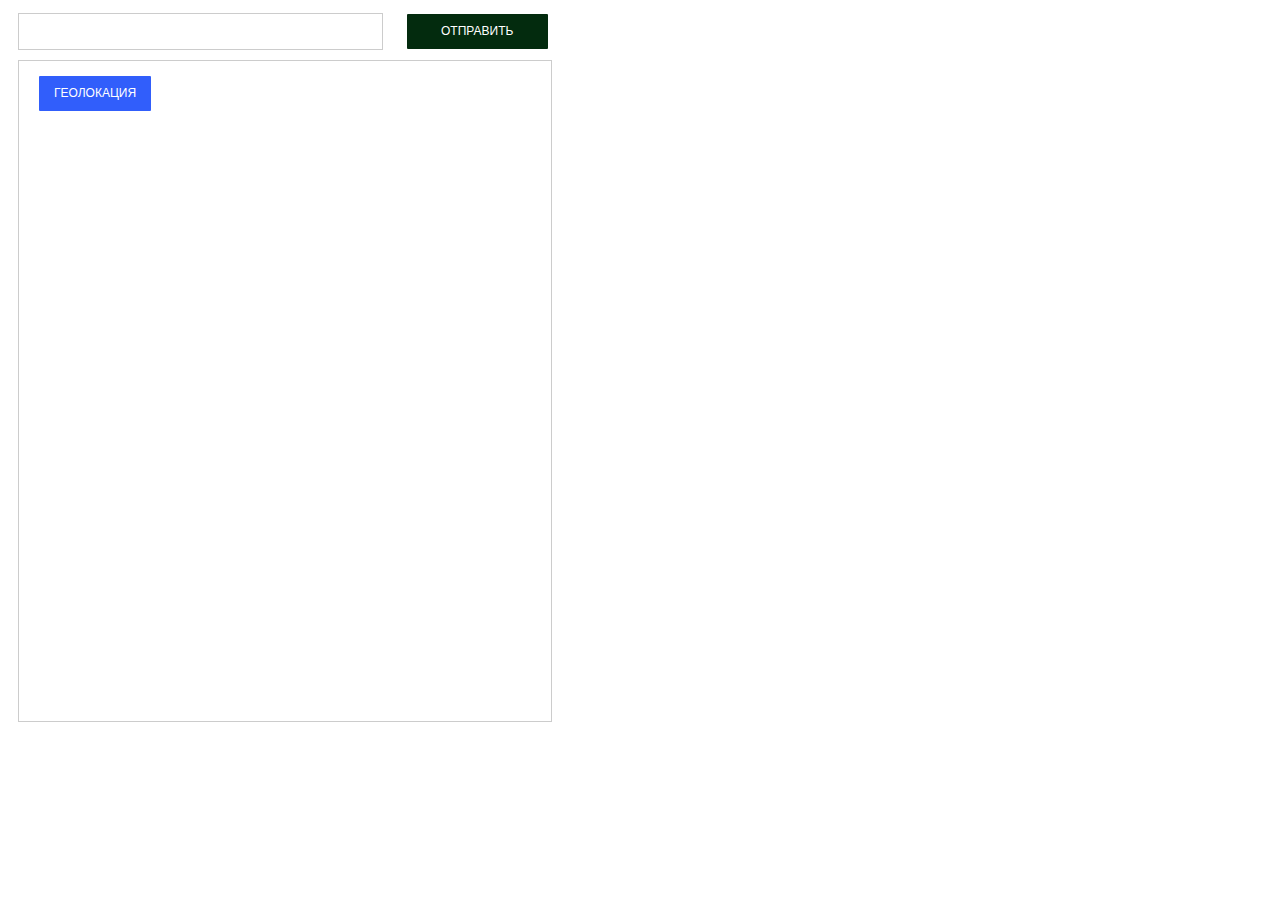
<file: Task_3/index.html>
<!DOCTYPE html>
<html lang="en">
<head>
    <meta charset="UTF-8">
    <meta name="viewport" content="width=device-width, initial-scale=1.0">
    <title>Чат</title>
    <link rel="stylesheet" href="./style.css">
</head>
<body>
    <div id="inputBox">
        <input type="text" id="inputMessage">
        <button id="sendButton">Отправить</button>
    </div>
    <div id="messages"> 
        <button class="btn j-btn-geo">Геолокация</button>
        
    <p id = "status"></p>
    <a id = "map-link" target="_blank"></a> </div>
    <script src="./script.js"></script>
</body>
</html>
</file>
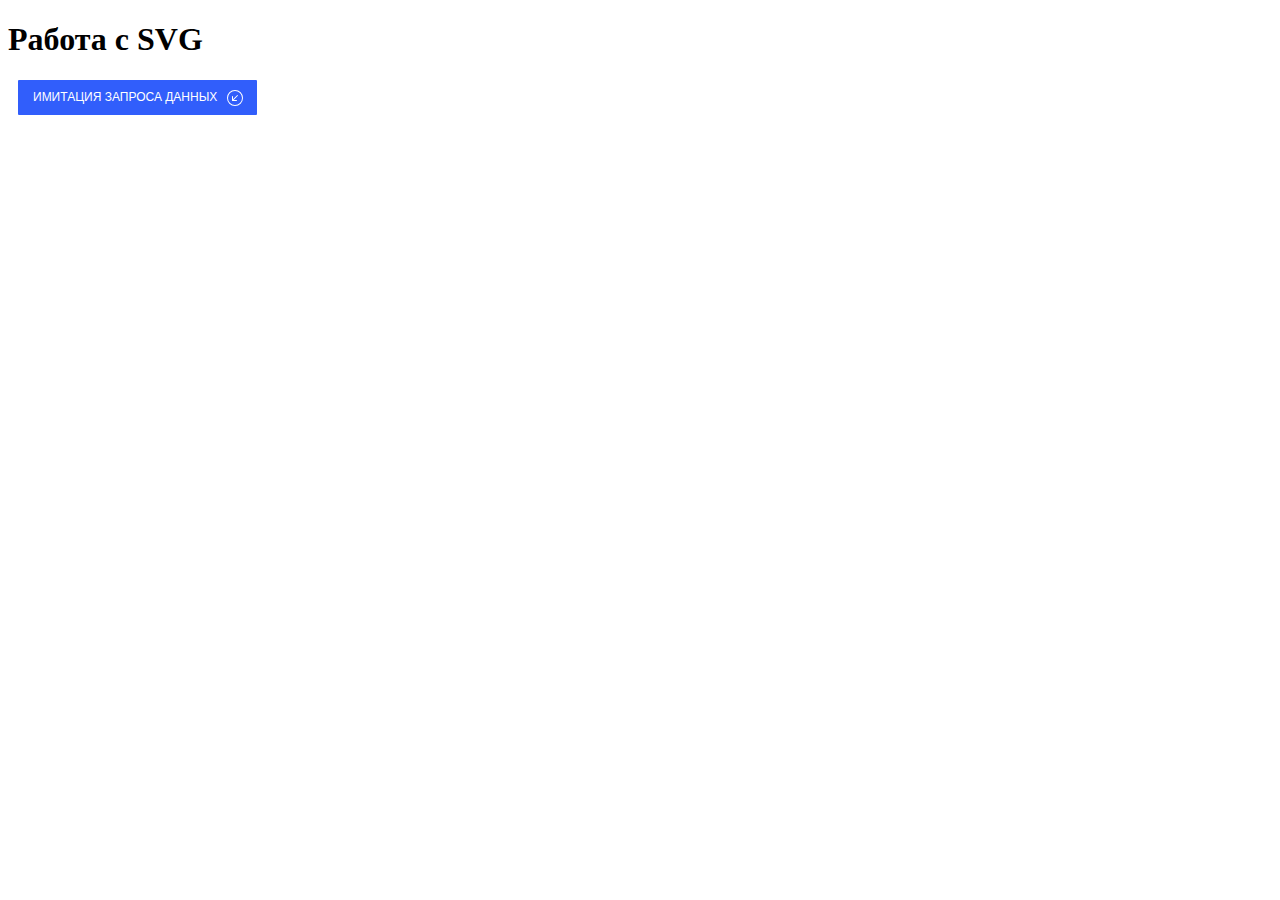
<file: Task_1/task_1.html>
<!DOCTYPE html>
<html lang="en">
<head>
  <meta charset="UTF-8">
  <meta name="viewport" content="width=device-width, initial-scale=1.0">
  <link rel="stylesheet" href="./task_1.css">
  <title>Работа с SVG</title>
</head>
<body>
  <h1>Работа с SVG</h1>
  <button class="btn j-btn-test">
    <div class="btn_text">Имитация запроса данных</div>
    <div class="btn_icon" id="icon_container">
    <!--   начало вставки SVG иконки   -->
    <svg xmlns="http://www.w3.org/2000/svg" width="16" height="16" fill="currentColor" class="bi bi-arrow-down-left-circle" viewBox="0 0 16 16">
    <path fill-rule="evenodd" d="M1 8a7 7 0 1 0 14 0A7 7 0 0 0 1 8zm15 0A8 8 0 1 1 0 8a8 8 0 0 1 16 0zm-5.904-2.854a.5.5 0 1 1 .707.708L6.707 9.95h2.768a.5.5 0 1 1 0 1H5.5a.5.5 0 0 1-.5-.5V6.475a.5.5 0 1 1 1 0v2.768l4.096-4.097z"/>
    </svg>
    <!--   конец вставки SVG иконки   -->
  </div>
</button>
<script src="./Task_1.js"></script>
</body>
</html>
</file>
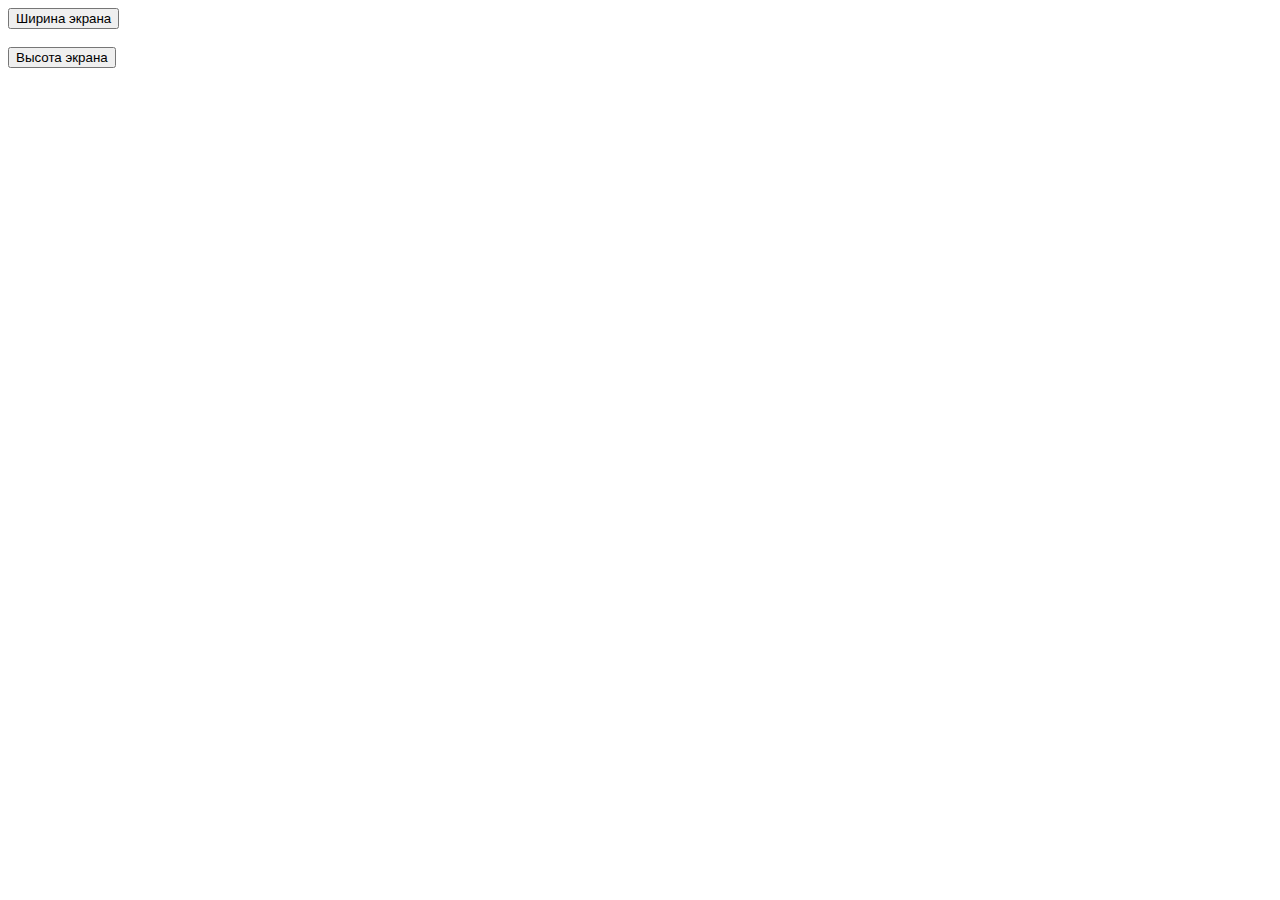
<file: Task_2/task_2.html>
<!DOCTYPE html>
<html lang="en">
<head>
    <meta charset="UTF-8">
    <meta name="viewport" content="width=device-width, initial-scale=1.0">
    <title>Высота и ширина экрана</title>
</head>
<body>
    <button onclick="alert(document.documentElement.clientWidth)">Ширина экрана</button>
<br>
<br>
<button onclick="alert(document.documentElement.clientHeight)">Высота экрана</button>
</body>
</html>
</file>
<file: Task_3/style.css>
#messages {
    margin: 5px 10px;
    width: 40vw;
    height: 50vw;
    overflow: auto;
    border: 1px solid #ccc;
    padding: 10px;
}
  
#inputMessage {
    width: 26vw;
    margin: 5px 10px;
    padding: 10px 15px;
    font-size: 12px;
    line-height: 15px;
    border: 1px solid #ccc;
}
  
#sendButton {
    width: 11vw;
    padding: 0;
    background-color: transparent;
    border: none;
    outline: none;
    -webkit-tap-highlight-color: transparent;
    box-shadow: none;
    cursor: pointer;
    margin: 5px 10px;
    padding: 10px 15px;
    border-radius: 1px;
    font-size: 12px;
    line-height: 15px;
    text-transform: uppercase;
    color: white;
    background: #032b0e;
    transition: 0.3s;
}
  
#sendButton:hover {
    box-shadow: 0px 2px 8px 2px rgba(141,150,178,.3);
    transform: scale(1.05);
}
  
.btn {
    padding: 0;
    background-color: transparent;
    border: none;
    outline: none;
    -webkit-tap-highlight-color: transparent;
    box-shadow: none;
    cursor: pointer;
    display: flex;
    margin: 5px 10px;
    padding: 10px 15px;
    border-radius: 1px;
    font-size: 12px;
    line-height: 15px;
    text-transform: uppercase;
    color: white;
    background: #315efb;
    transition: 0.3s;
}
  
.js-btn-test:hover {
    box-shadow: 0px 2px 8px 2px rgba(141,150,178,.3);
    transform: scale(1.05);
}
</file>
<file: Task_1/task_1.css>
.btn {
  padding: 0;
  background-color: transparent;
  border: none;
  outline: none;
  -webkit-tap-highlight-color: transparent;
  box-shadow: none;
  cursor: pointer;
    
  display: flex;
  margin: 5px 10px;
  padding: 10px 15px;
  border-radius: 1px;
  font-size: 12px;
  line-height: 15px;
  text-transform: uppercase;
  color: white;
  background: #315efb;
  transition: 0.3s;
}
  
.btn:hover {
  box-shadow: 0px 2px 8px 2px rgba(141,150,178,.3);
  transform: scale(1.05);
}
  
.btn_text {
  margin-right: 10px;
}
  
.btn_icon {
  width: 15px;
  height: 15px;
  font-size: 15px;
}
</file>
